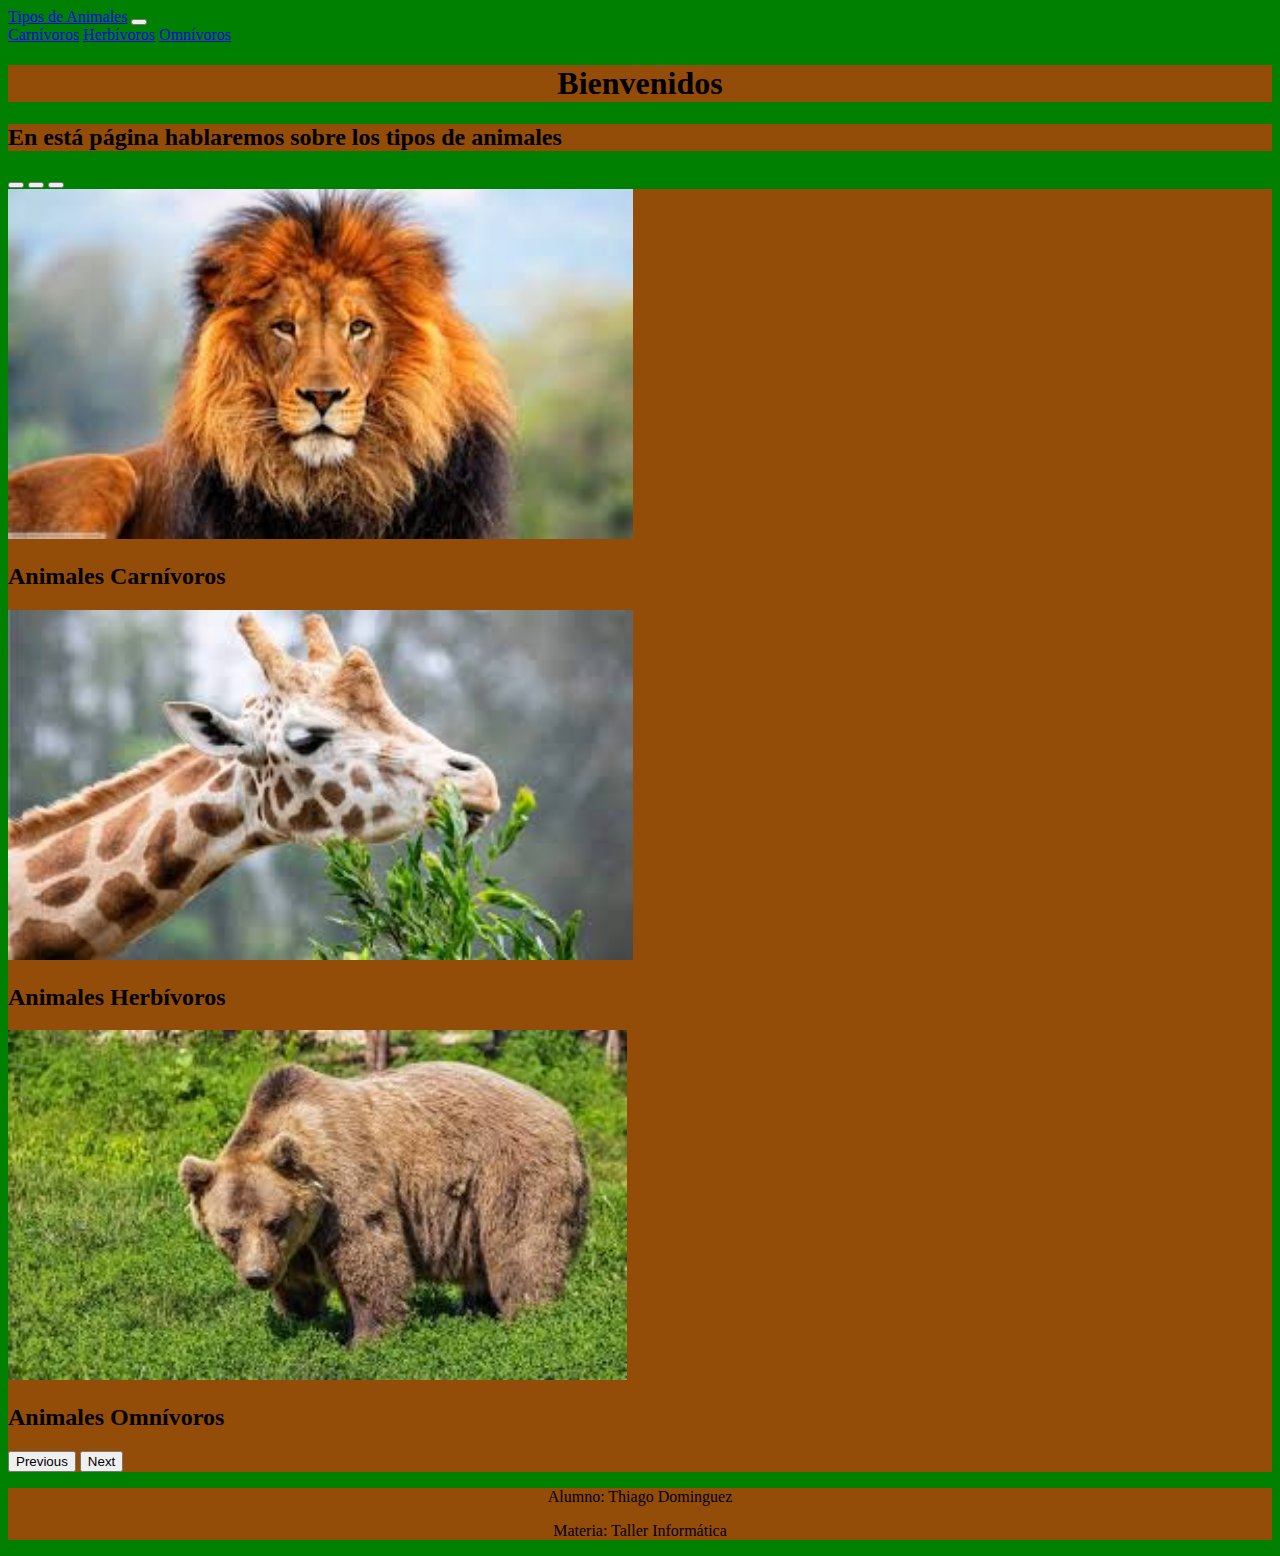
<file: clase11/index.html>
<!DOCTYPE html>
<html lang="en">
<head>
  <meta charset="UTF-8">
  <meta name="viewport" content="width=device-width, initial-scale=1.0">
  <title>Animales</title>
   <link href="https://cdn.jsdelivr.net/npm/bootstrap@5.3.8/dist/css/bootstrap.min.css" rel="stylesheet" integrity="sha384-sRIl4kxILFvY47J16cr9ZwB07vP4J8+LH7qKQnuqkuIAvNWLzeN8tE5YBujZqJLB" crossorigin="anonymous">
   <link rel="stylesheet" href="styles.css">
</head>
<body>
<nav class="navbar navbar-expand-lg bg-body-tertiary">
  <div class="container-fluid">
    <a class="navbar-brand" href="index.html">Tipos de Animales</a>
    <button class="navbar-toggler" type="button" data-bs-toggle="collapse" data-bs-target="#navbarNavAltMarkup" aria-controls="navbarNavAltMarkup" aria-expanded="false" aria-label="Toggle navigation">
      <span class="navbar-toggler-icon"></span>
    </button>
    <div class="collapse navbar-collapse" id="navbarNavAltMarkup">
      <div class="navbar-nav">
        <a class="nav-link active" aria-current="page" href="carnívoros.html">Carnívoros</a>
        <a class="nav-link" href="herbívoros.html">Herbívoros</a>
        <a class="nav-link" href="omnívoros.html">Omnívoros</a>
      </div>
    </div>
  </div>
</nav>
<section>
  <h1>Bienvenidos</h1>
</section>
<section>
  <h2>En está página hablaremos sobre los tipos de animales</h2>
</section>
<div id="carouselExampleCaptions" class="carousel slide">
  <div class="carousel-indicators">
    <button type="button" data-bs-target="#carouselExampleCaptions" data-bs-slide-to="0" class="active" aria-current="true" aria-label="Slide 1"></button>
    <button type="button" data-bs-target="#carouselExampleCaptions" data-bs-slide-to="1" aria-label="Slide 2"></button>
    <button type="button" data-bs-target="#carouselExampleCaptions" data-bs-slide-to="2" aria-label="Slide 3"></button>
  </div>
<section>
  <div class="carousel-inner">
    <div class="carousel-item active">
      <img src="carnivoro.jpeg" class="d-block w-100" alt="..." height="350">
      <div class="carousel-caption d-none d-md-block">
        <h2>Animales Carnívoros</h2>
      </div>
    </div>
    <div class="carousel-item">
      <img src="herbivoro.jpeg" class="d-block w-100" alt="..." height="350">
      <div class="carousel-caption d-none d-md-block">
        <h2>Animales Herbívoros</h2>
      </div>
    </div>
    <div class="carousel-item">
      <img src="omnivoro.jpeg" class="d-block w-100" alt="..." height="350">
      <div class="carousel-caption d-none d-md-block">
        <h2>Animales Omnívoros</h2>
      </div>
    </div>
  </div>
  <button class="carousel-control-prev" type="button" data-bs-target="#carouselExampleCaptions" data-bs-slide="prev">
    <span class="carousel-control-prev-icon" aria-hidden="true"></span>
    <span class="visually-hidden">Previous</span>
  </button>
  <button class="carousel-control-next" type="button" data-bs-target="#carouselExampleCaptions" data-bs-slide="next">
    <span class="carousel-control-next-icon" aria-hidden="true"></span>
    <span class="visually-hidden">Next</span>
  </button>
</div>
</section>
<footer>
  <p>Alumno: Thiago Dominguez</p>
  <p>Materia: Taller Informática</p>
</footer>
      <script src="https://cdn.jsdelivr.net/npm/bootstrap@5.3.8/dist/js/bootstrap.bundle.min.js" integrity="sha384-FKyoEForCGlyvwx9Hj09JcYn3nv7wiPVlz7YYwJrWVcXK/BmnVDxM+D2scQbITxI" crossorigin="anonymous"></script>
</body>
</html>
</file>
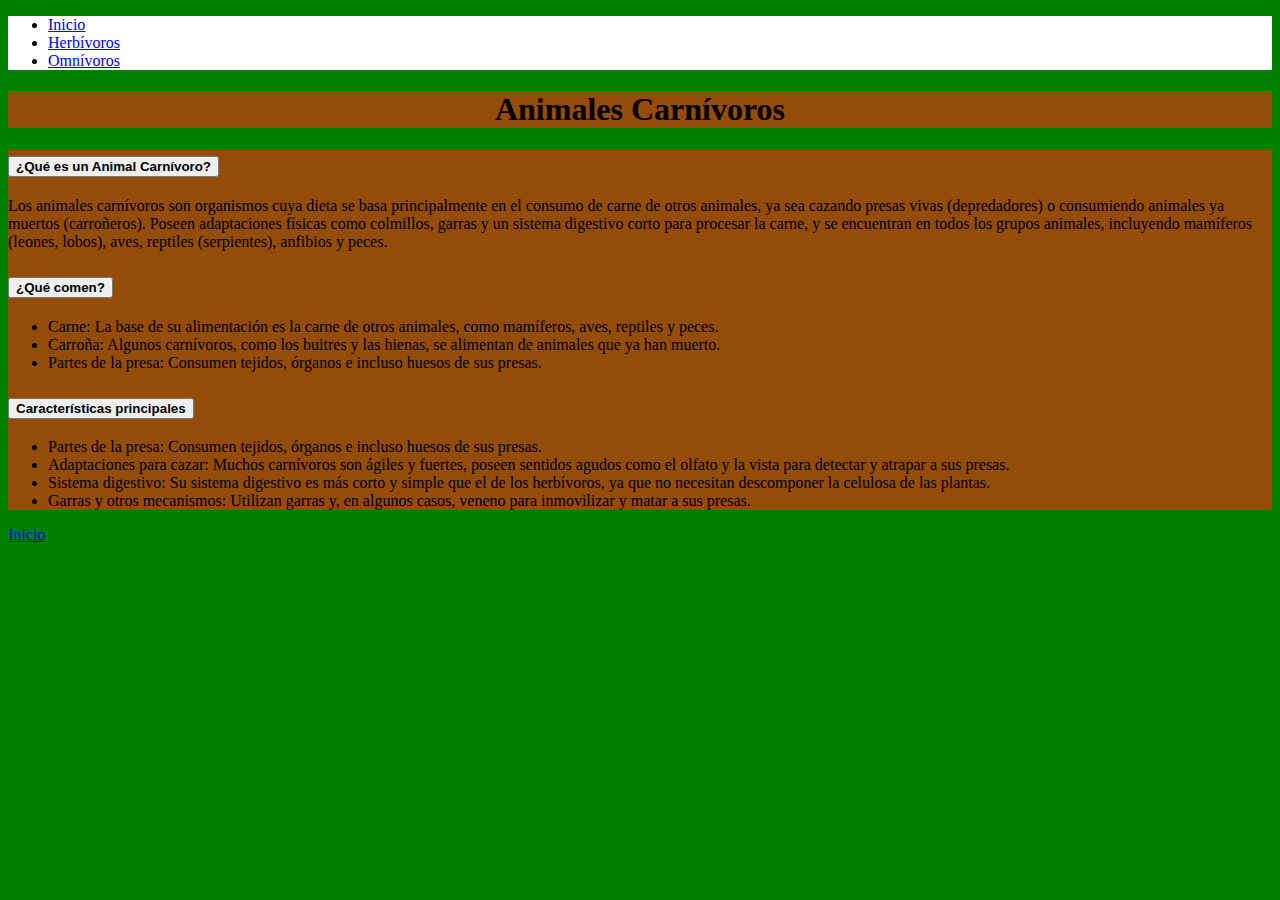
<file: clase11/carnívoros.html>
<!DOCTYPE html>
<html lang="en">
<head>
  <meta charset="UTF-8">
  <meta name="viewport" content="width=device-width, initial-scale=1.0">
  <title>Carnívoros</title>
   <link href="https://cdn.jsdelivr.net/npm/bootstrap@5.3.8/dist/css/bootstrap.min.css" rel="stylesheet" integrity="sha384-sRIl4kxILFvY47J16cr9ZwB07vP4J8+LH7qKQnuqkuIAvNWLzeN8tE5YBujZqJLB" crossorigin="anonymous">
   <link rel="stylesheet" href="styles.css">
</head>
<body>
<ul class="nav nav-pills nav-fill">
  <li class="nav-item">
    <a class="nav-link active" aria-current="page" href="index.html">Inicio</a>
  </li>
  <li class="nav-item">
    <a class="nav-link" href="herbívoros.html">Herbívoros</a>
  </li>
  <li class="nav-item">
    <a class="nav-link" href="omnívoros.html">Omnívoros</a>
  </li>
</ul>
<section>
    <h1>Animales Carnívoros</h1>
</section>
<section>
    <div class="accordion" id="accordionPanelsStayOpenExample">
  <div class="accordion-item">
    <h2 class="accordion-header">
      <button class="accordion-button" type="button" data-bs-toggle="collapse" data-bs-target="#panelsStayOpen-collapseOne" aria-expanded="true" aria-controls="panelsStayOpen-collapseOne">
        <strong>¿Qué es un Animal Carnívoro?</strong>
      </button>
    </h2>
    <div id="panelsStayOpen-collapseOne" class="accordion-collapse collapse show">
      <div class="accordion-body">
Los animales carnívoros son organismos cuya dieta se basa principalmente en el consumo de carne de otros animales, ya sea cazando presas vivas (depredadores) o consumiendo animales ya muertos (carroñeros). Poseen adaptaciones físicas como colmillos, garras y un sistema digestivo corto para procesar la carne, y se encuentran en todos los grupos animales, incluyendo mamíferos (leones, lobos), aves, reptiles (serpientes), anfibios y peces. 
      </div>
    </div>
  </div>
  <div class="accordion-item">
    <h2 class="accordion-header">
      <button class="accordion-button collapsed" type="button" data-bs-toggle="collapse" data-bs-target="#panelsStayOpen-collapseTwo" aria-expanded="false" aria-controls="panelsStayOpen-collapseTwo">
        <strong>¿Qué comen?</strong>
      </button>
    </h2>
    <div id="panelsStayOpen-collapseTwo" class="accordion-collapse collapse">
      <div class="accordion-body">
        <ul>
            <li>Carne: La base de su alimentación es la carne de otros animales, como mamíferos, aves, reptiles y peces.</li>
            <li>Carroña: Algunos carnívoros, como los buitres y las hienas, se alimentan de animales que ya han muerto.</li>
            <li>Partes de la presa: Consumen tejidos, órganos e incluso huesos de sus presas.</li>
        </ul>
      </div>
    </div>
  </div>
  <div class="accordion-item">
    <h2 class="accordion-header">
      <button class="accordion-button collapsed" type="button" data-bs-toggle="collapse" data-bs-target="#panelsStayOpen-collapseThree" aria-expanded="false" aria-controls="panelsStayOpen-collapseThree">
        <strong>Características principales</strong>
      </button>
    </h2>
    <div id="panelsStayOpen-collapseThree" class="accordion-collapse collapse">
      <div class="accordion-body">
        <ul>
            <li>Partes de la presa: Consumen tejidos, órganos e incluso huesos de sus presas.</li>
            <li>Adaptaciones para cazar: Muchos carnívoros son ágiles y fuertes, poseen sentidos agudos como el olfato y la vista para detectar y atrapar a sus presas.</li>
            <li>Sistema digestivo: Su sistema digestivo es más corto y simple que el de los herbívoros, ya que no necesitan descomponer la celulosa de las plantas.</li>
            <li>Garras y otros mecanismos: Utilizan garras y, en algunos casos, veneno para inmovilizar y matar a sus presas.</li>
        </ul>
      </div>
    </div>
  </div>
</div>
</section>
<nav>
    <a class="btn btn-dark" href="index.html" role="button">Inicio</a>
</nav>
    <script src="https://cdn.jsdelivr.net/npm/bootstrap@5.3.8/dist/js/bootstrap.bundle.min.js" integrity="sha384-FKyoEForCGlyvwx9Hj09JcYn3nv7wiPVlz7YYwJrWVcXK/BmnVDxM+D2scQbITxI" crossorigin="anonymous"></script>
</body>
</html>
</file>
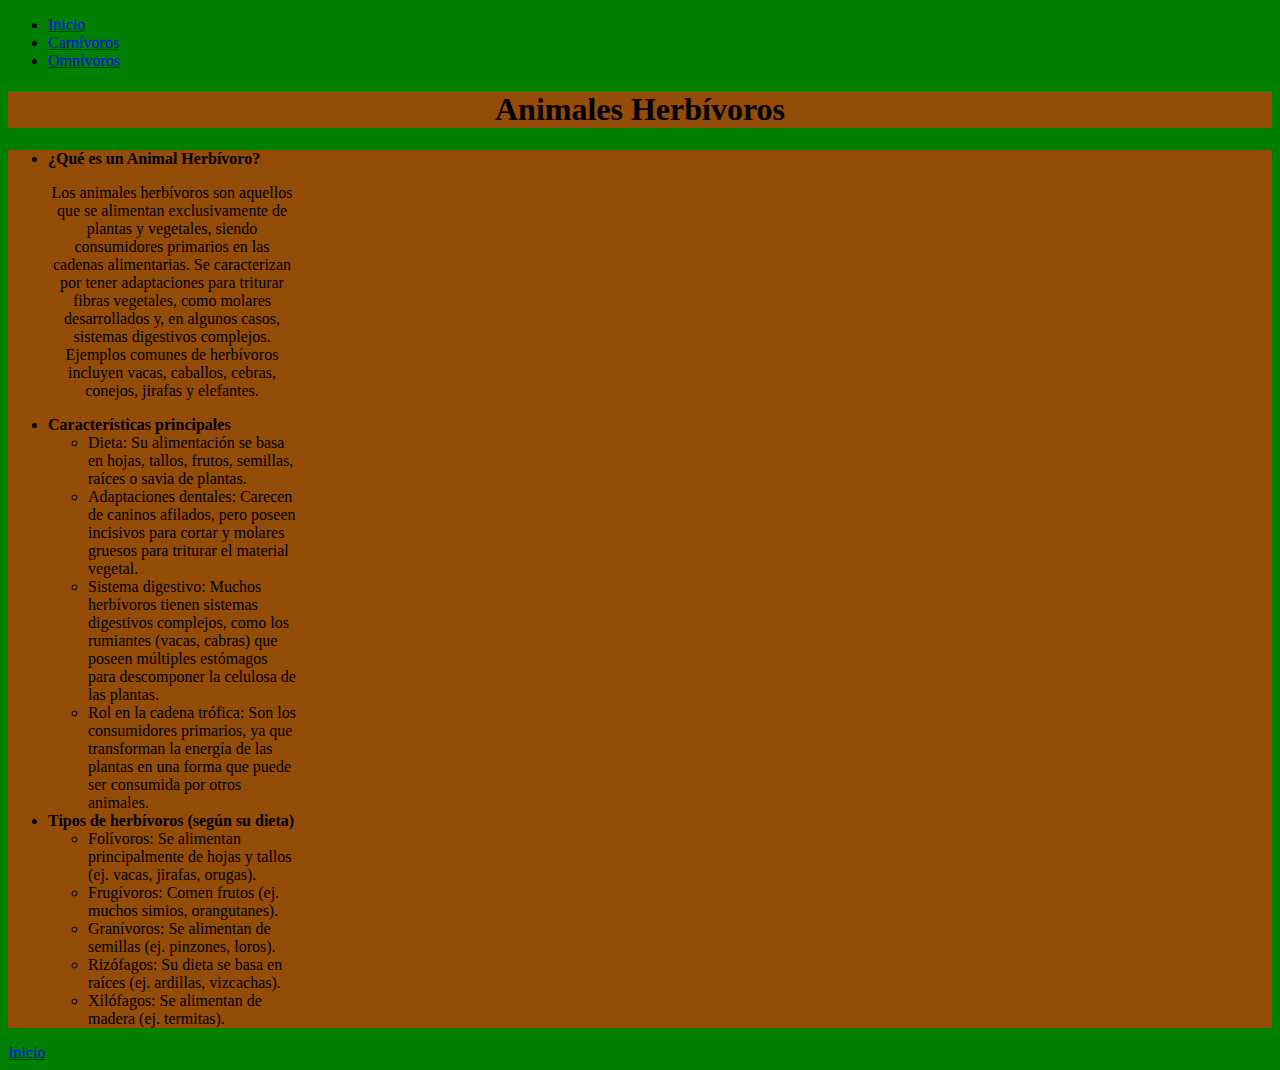
<file: clase11/herbívoros.html>
<!DOCTYPE html>
<html lang="en">
<head>
  <meta charset="UTF-8">
  <meta name="viewport" content="width=device-width, initial-scale=1.0">
  <title>Animales</title>
   <link href="https://cdn.jsdelivr.net/npm/bootstrap@5.3.8/dist/css/bootstrap.min.css" rel="stylesheet" integrity="sha384-sRIl4kxILFvY47J16cr9ZwB07vP4J8+LH7qKQnuqkuIAvNWLzeN8tE5YBujZqJLB" crossorigin="anonymous">
   <link rel="stylesheet" href="styles.css">
</head>
<body>
<nav aria-label="...">
  <ul class="pagination">
    <li class="page-item"><a href="index.html" class="page-link">Inicio</a></li>
    <li class="page-item"><a class="page-link" href="carnívoros.html">Carnívoros</a></li>
    <li class="page-item active">
      <a class="page-link" href="omnívoros.html" aria-current="page">Omnívoros</a>
    </li>
  </ul>
</nav>
<section>
    <h1>Animales Herbívoros</h1>
</section>
<section>
    <div class="card" style="width: 18rem;">
  <ul class="list-group list-group-flush">
    <li class="list-group-item"><b><strong>¿Qué es un Animal Herbívoro?</strong></b><p>Los animales herbívoros son aquellos que se alimentan exclusivamente de plantas y vegetales, siendo consumidores primarios en las cadenas alimentarias. Se caracterizan por tener adaptaciones para triturar fibras vegetales, como molares desarrollados y, en algunos casos, sistemas digestivos complejos. Ejemplos comunes de herbívoros incluyen vacas, caballos, cebras, conejos, jirafas y elefantes.</p></li>
    <li class="list-group-item"><b><strong>Características principales</strong></b><ul>
      <li>Dieta: Su alimentación se basa en hojas, tallos, frutos, semillas, raíces o savia de plantas.</li>
      <li>Adaptaciones dentales: Carecen de caninos afilados, pero poseen incisivos para cortar y molares gruesos para triturar el material vegetal. </li>
      <li>Sistema digestivo: Muchos herbívoros tienen sistemas digestivos complejos, como los rumiantes (vacas, cabras) que poseen múltiples estómagos para descomponer la celulosa de las plantas.</li>
      <li>Rol en la cadena trófica: Son los consumidores primarios, ya que transforman la energía de las plantas en una forma que puede ser consumida por otros animales.</li>
    </ul></li>
    <li class="list-group-item"><b><strong>Tipos de herbívoros (según su dieta)</strong></b><ul>
      <li>Folívoros: Se alimentan principalmente de hojas y tallos (ej. vacas, jirafas, orugas).</li>
      <li>Frugívoros: Comen frutos (ej. muchos simios, orangutanes).</li>
      <li>Granívoros: Se alimentan de semillas (ej. pinzones, loros).</li>
      <li>Rizófagos: Su dieta se basa en raíces (ej. ardillas, vizcachas).</li>
      <li>Xilófagos: Se alimentan de madera (ej. termitas).</li>
    </ul></li>
  </ul>
</div>
</section>
<nav>
    <a class="btn btn-dark" href="index.html" role="button">Inicio</a>
</nav>
 <script src="https://cdn.jsdelivr.net/npm/bootstrap@5.3.8/dist/js/bootstrap.bundle.min.js" integrity="sha384-FKyoEForCGlyvwx9Hj09JcYn3nv7wiPVlz7YYwJrWVcXK/BmnVDxM+D2scQbITxI" crossorigin="anonymous"></script>
</body>
</html>
</file>
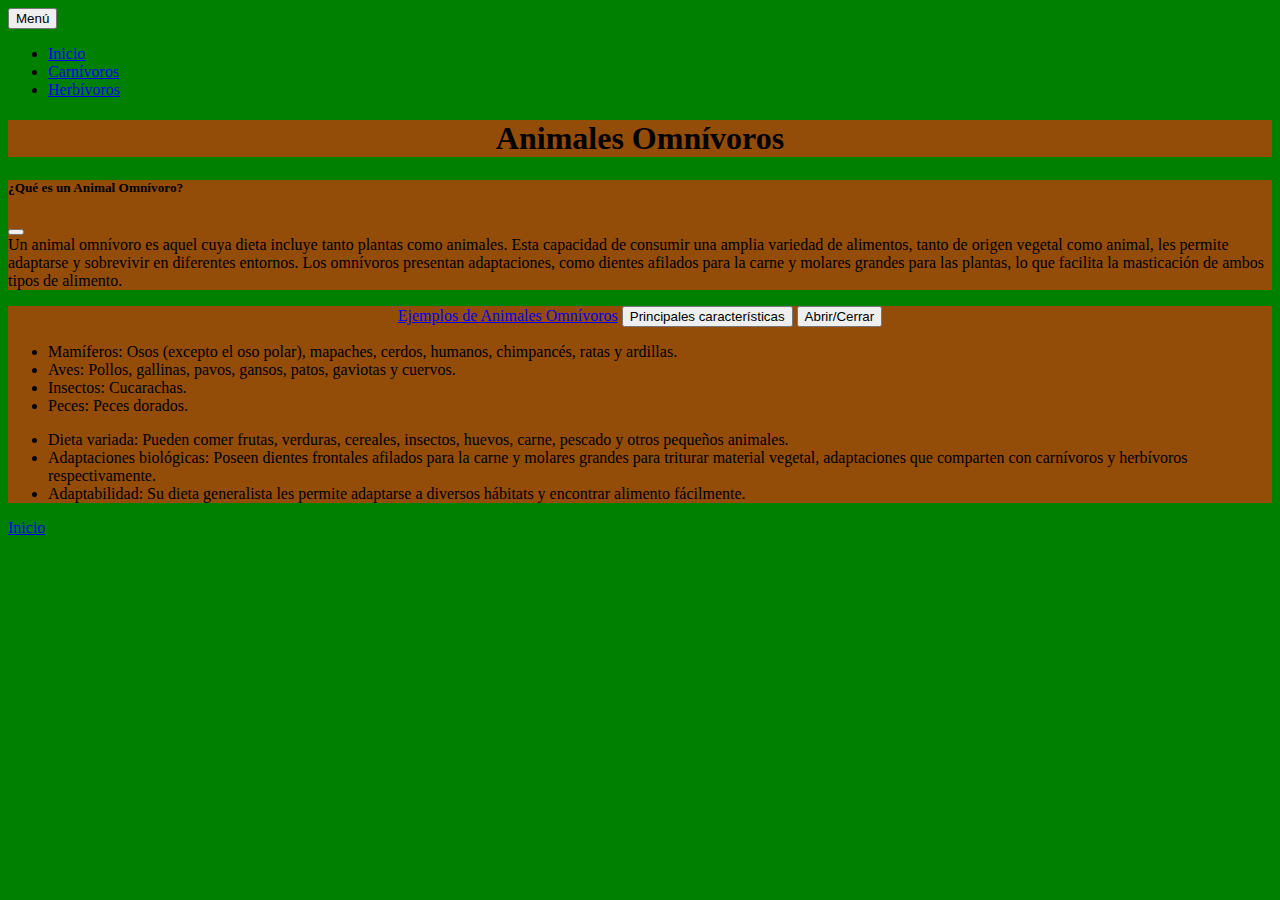
<file: clase11/omnívoros.html>
<!DOCTYPE html>
<html lang="en">
<head>
  <meta charset="UTF-8">
  <meta name="viewport" content="width=device-width, initial-scale=1.0">
  <title>Animales</title>
   <link href="https://cdn.jsdelivr.net/npm/bootstrap@5.3.8/dist/css/bootstrap.min.css" rel="stylesheet" integrity="sha384-sRIl4kxILFvY47J16cr9ZwB07vP4J8+LH7qKQnuqkuIAvNWLzeN8tE5YBujZqJLB" crossorigin="anonymous">
   <link rel="stylesheet" href="styles.css">
</head>
<body>
    <div class="dropdown">
  <button class="btn btn-secondary dropdown-toggle" type="button" data-bs-toggle="dropdown" aria-expanded="false">
    Menú
  </button>
  <ul class="dropdown-menu">
    <li><a class="dropdown-item" href="index.html">Inicio</a></li>
    <li><a class="dropdown-item" href="carnívoros.html">Carnívoros</a></li>
    <li><a class="dropdown-item" href="herbívoros.html">Herbívoros</a></li>
  </ul>
  <section>
    <h1>Animales Omnívoros</h1>
  </section>
  <section>
    <div class="offcanvas offcanvas-start show" tabindex="-1" id="offcanvas" aria-labelledby="offcanvasLabel">
  <div class="offcanvas-header">
    <h5 class="offcanvas-title" id="offcanvasLabel"><strong>¿Qué es un Animal Omnívoro?</strong></h5>
    <button type="button" class="btn-close" data-bs-dismiss="offcanvas" aria-label="Close"></button>
  </div>
  <div class="offcanvas-body">
    Un animal omnívoro es aquel cuya dieta incluye tanto plantas como animales. Esta capacidad de consumir una amplia variedad de alimentos, tanto de origen vegetal como animal, les permite adaptarse y sobrevivir en diferentes entornos. Los omnívoros presentan adaptaciones, como dientes afilados para la carne y molares grandes para las plantas, lo que facilita la masticación de ambos tipos de alimento.
  </div>
</div>
  </section>
<section>
    <p class="d-inline-flex gap-1">
  <a class="btn btn-primary" data-bs-toggle="collapse" href="#multiCollapseExample1" role="button" aria-expanded="false" aria-controls="multiCollapseExample1">Ejemplos de Animales Omnívoros</a>
  <button class="btn btn-primary" type="button" data-bs-toggle="collapse" data-bs-target="#multiCollapseExample2" aria-expanded="false" aria-controls="multiCollapseExample2">Principales características</button>
  <button class="btn btn-primary" type="button" data-bs-toggle="collapse" data-bs-target=".multi-collapse" aria-expanded="false" aria-controls="multiCollapseExample1 multiCollapseExample2">Abrir/Cerrar</button>
</p>
<div class="row">
  <div class="col">
    <div class="collapse multi-collapse" id="multiCollapseExample1">
      <div class="card card-body">
         <ul>
             <li>Mamíferos: Osos (excepto el oso polar), mapaches, cerdos, humanos, chimpancés, ratas y ardillas.</li>
             <li>Aves: Pollos, gallinas, pavos, gansos, patos, gaviotas y cuervos.</li>
             <li>Insectos: Cucarachas.</li>
             <li>Peces: Peces dorados.</li>
        </ul>
      </div>
    </div>
  </div>
  <div class="col">
    <div class="collapse multi-collapse" id="multiCollapseExample2">
      <div class="card card-body">
        <ul>
             <li>Dieta variada: Pueden comer frutas, verduras, cereales, insectos, huevos, carne, pescado y otros pequeños animales. </li>
             <li>Adaptaciones biológicas: Poseen dientes frontales afilados para la carne y molares grandes para triturar material vegetal, adaptaciones que comparten con carnívoros y herbívoros respectivamente. </li>
             <li>Adaptabilidad: Su dieta generalista les permite adaptarse a diversos hábitats y encontrar alimento fácilmente. </li>
        </ul>
      </div>
    </div>
  </div>
</div>
</section>
<nav>
    <a class="btn btn-dark" href="index.html" role="button">Inicio</a>
</nav>
  <script src="https://cdn.jsdelivr.net/npm/bootstrap@5.3.8/dist/js/bootstrap.bundle.min.js" integrity="sha384-FKyoEForCGlyvwx9Hj09JcYn3nv7wiPVlz7YYwJrWVcXK/BmnVDxM+D2scQbITxI" crossorigin="anonymous"></script>
</div>
</body>
</file>
<file: clase11/styles.css>
body{
    background-color: green
}
.nav{
    background-color: white;
}
section{
    background-color: rgb(148, 76, 9);
}
footer{
    background-color: rgb(148, 76, 9);
}
h1{
    text-align: center;
}
p{
    text-align: center;
}
</file>
